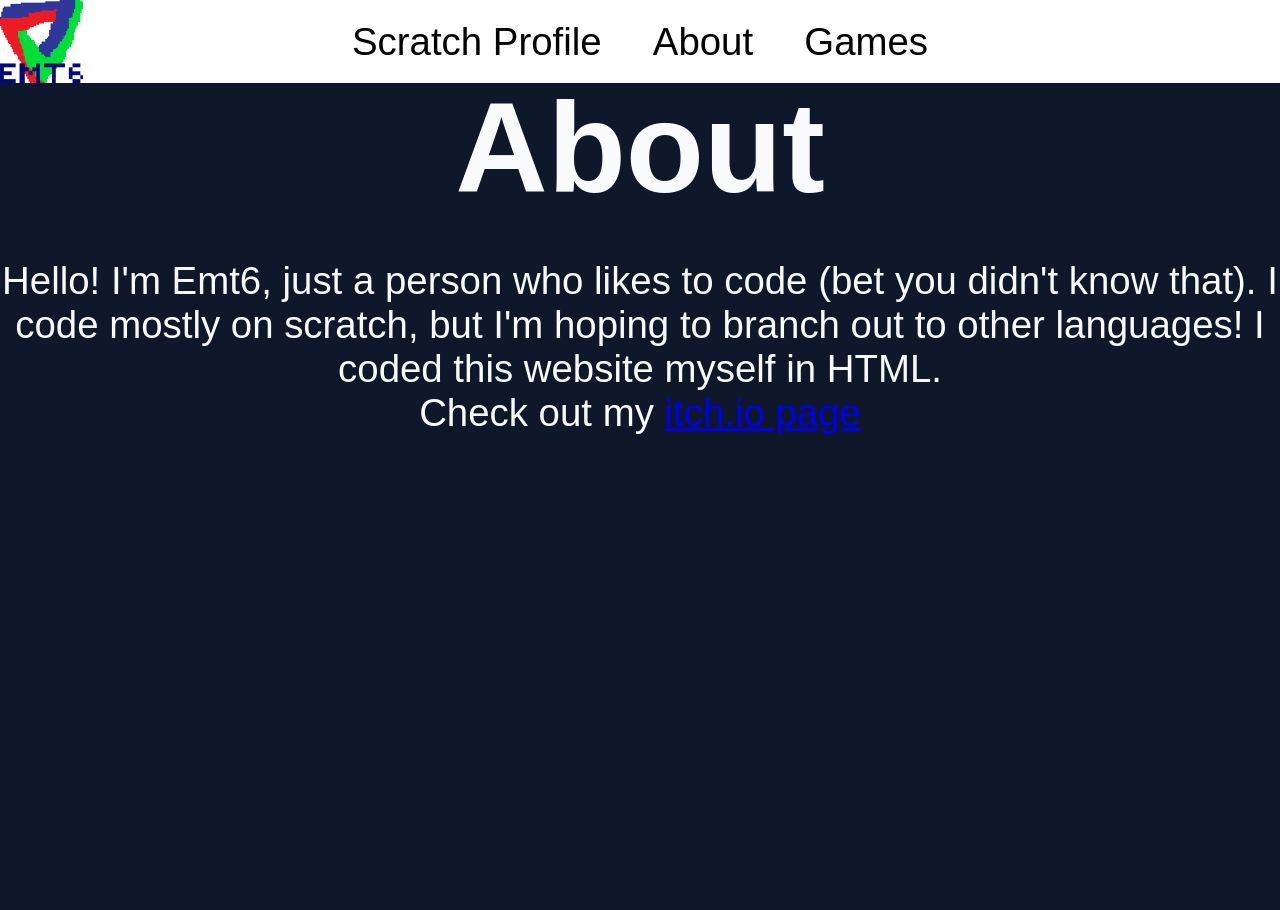
<file: about.html>
<!DOCTYPE html>
<html lang="en">
<head>
    <meta charset="UTF-8">
    <meta name="viewport" content="width=device-width, initial-scale=1.0">
    <title>Emt6 - About</title>
    <link rel="icon" type="image/png" href="logo.png">
    <link rel="stylesheet" href="style.css">
</head>
<body id="about">
    <nav id="nav">
        <a href="index.html"><img src="logo+text.png"></a>
        <div id="nav-buttons">
            <a href="https://scratch.mit.edu/users/emt6" class="nav-content" target="_blank" rel="noopener noreferrer">Scratch Profile</a>
            <a href="about.html" class="nav-content">About</a>
            <a href="games.html" class="nav-content">Games</a>
        </div>
    </nav>
    <h1 class="header">About</h1>
    <p id="about-text">Hello! I'm Emt6, just a person who likes to code (bet you didn't know that). I code mostly on scratch, but I'm hoping to branch out to other languages! I coded this website myself in HTML. <br> Check out my <a href="emt6.itch.io" target="_blank" rel="noopener noreferrer">itch.io page</a> <p>
    <script src="script.js"></script>
</body>
</html>
</file>
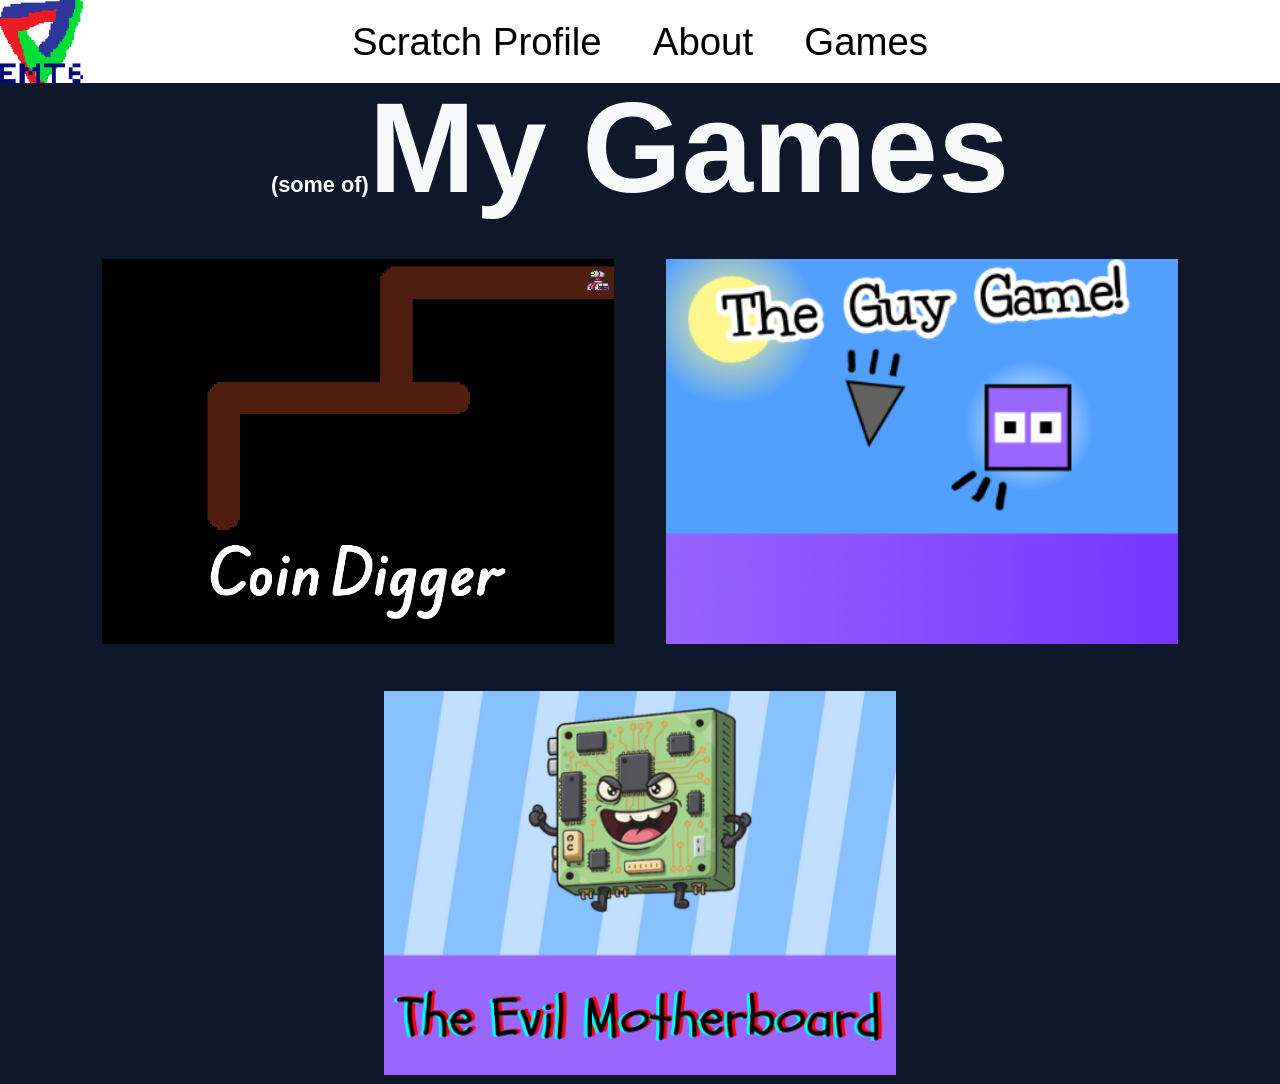
<file: games.html>
<!DOCTYPE html>
<html lang="en">
<head>
    <meta charset="UTF-8">
    <meta name="viewport" content="width=device-width, initial-scale=1.0">
    <title>Emt6 - Games</title>
    <link rel="icon" type="image/png" href="logo.png">
    <link rel="stylesheet" href="style.css">
</head>
<body id="games">
    <nav id="nav">
        <a href="index.html"><img src="logo+text.png"></a>
        <div id="nav-buttons">
            <a href="https://scratch.mit.edu/users/emt6" class="nav-content" target="_blank" rel="noopener noreferrer">Scratch Profile</a>
            <a href="about.html" class="nav-content">About</a>
            <a href="games.html" class="nav-content">Games</a>
        </div>
    </nav>
    <h1 class="header"><span id="small">(some of)</span>My Games</h1>
    <div class="games-container">
        <a href="https://itch.io/embed-upload/18630222?color=000000" class="nav-content" target="_blank" rel="noopener noreferrer"><img src="coin-digger.png" class="game-icon"></a>
        <a href="https://itch.io/embed-upload/18579901?color=000000" class="nav-content" target="_blank" rel="noopener noreferrer"><img src="the-guy-game.png" class="game-icon"></a>
    </div>
    <div class="games-container">
        <a href="https://turbowarp.org/1147367589/embed" class="nav-content" target="_blank" rel="noopener noreferrer"><img src="evil-motherboard.png" class="game-icon"></a>
    </div>
    <script src="script.js"></script>
</body>
</html>
</file>
<file: style.css>
body {
    margin: 0;
    min-height: 100vh;
    background-color: #0f172a;
    color: #f8fafc;
    font-family: 'Segoe UI', Tahoma, Geneva, Verdana, sans-serif;
    padding-top: 10px;
    justify-content: center;
}

.header {
    margin: 5vw;
    margin-bottom: 0px;
    font-size: 10vw;

}

#small {
    font-size: 1.7vw
}

/*---------Navagation Bar---------*/
nav {
    display: flex;
    position: fixed;
    top: 0;
    left: 0;
    width: 100%;
    background-color: white;
    z-index: 9999;
    color: black;
    align-items: center;
}

nav img {
    display: block;
    width: 6.5vw;+
}

#nav-buttons {
    display: flex;
    align-items: center;
    position: absolute;
    left: 50%;
    transform: translateX(-50%);
}

.nav-content {
    color: inherit;
    text-decoration: none;
    padding: 0 2vw;
    font-size: 3vw;
}

/*---------MAIN PAGE---------*/

#home {
    display: flex;
    align-items: center;
}

#welcome-container {
    text-align: center;
    font-size: clamp(2rem, 5vw, 4rem);
    padding: 2rem;
    background-color: #1e293b;
    border-radius: 1rem;
    box-shadow: 0 25px 50px -12px rgba(0, 0, 0, 0.5);
    background-image: url(logo.png);
    text-shadow: 
    -0.3vw -0.3vw 0 #000,
     0.3vw -0.3vw 0 #000,
    -0.3vw  0.3vw 0 #000,
     0.3vw  0.3vw 0 #000;
}

/*---------ABOUT PAGE---------*/
#about, #games {
    text-align: center;
}

#about-text {
    font-size: 3vw;
}

/*---------GAMES PAGE---------*/
.games-container {
    display: flex;
    justify-content: center;
    padding-top: 3vw;
}

.game-icon {
    width: 40vw;
    height: auto;
}
</file>
